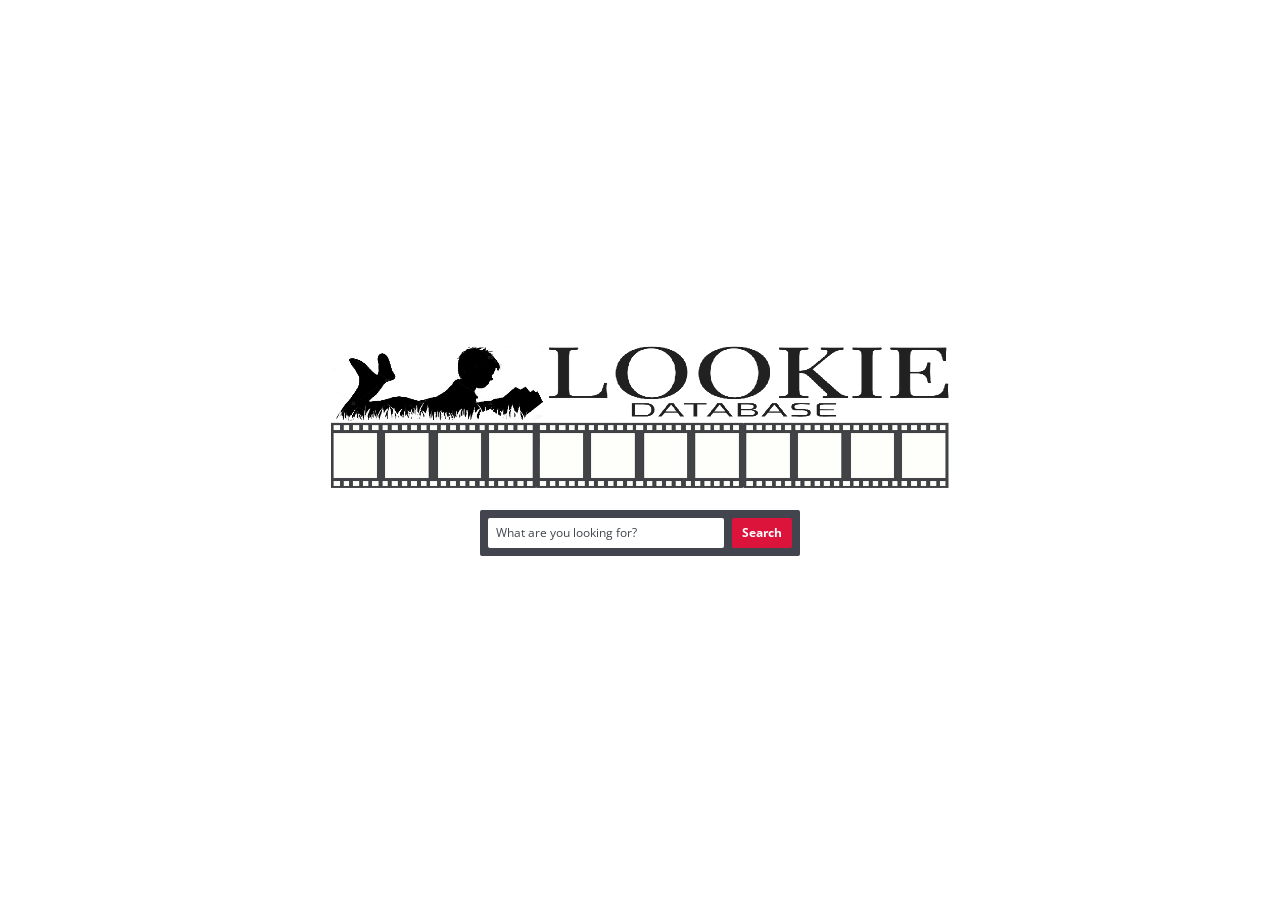
<file: index.html>
<!DOCTYPE html>
<html lang="en">
<head>
    <meta charset="UTF-8">
    <meta name="viewport" content="width=device-width, initial-scale=1.0">
    <meta http-equiv="X-UA-Compatible" content="ie=edge">
    <!-- Bootstrap -->
    <link rel="stylesheet" href="https://stackpath.bootstrapcdn.com/bootstrap/4.3.1/css/bootstrap.min.css" integrity="sha384-ggOyR0iXCbMQv3Xipma34MD+dH/1fQ784/j6cY/iJTQUOhcWr7x9JvoRxT2MZw1T" crossorigin="anonymous">
    <!-- Attached CSS file -->
    <link rel="stylesheet" type="text/css" href="assets/css/style.css">
    <!-- Google Fonts -->
    <link href="https://fonts.googleapis.com/css?family=Open+Sans" rel="stylesheet">
    <!-- Animation.CSS -->
    <link rel="stylesheet" href="https://cdnjs.cloudflare.com/ajax/libs/animate.css/3.7.2/animate.min.css">

    <title>Lookie</title>
</head>
<body class="align">
    
  <!-- logo with animation.css -->
  <div class="img-container rotateInDownLeft animated">
    <img src="./assets/images/homepage-logo.png" alt="Lookie Home Page Logo" width="620px" height="145px">
  </div>
  <br>

  <!-- search bar -->
  <div class="grid">
    <form action="" method="get" class="search">
      <div class="form__field">
        <input type="search" name="search" placeholder="What are you looking for?" class="form__input" id="searchBar">
        <input type="submit" value="Search" class="button" id="searchButton">
      </div>
    </form>
  </div>
  


</body>
</html>
</file>
<file: assets/css/style.css>
@use postcss-cssnext;

/* helpers/align.css */

.align {
  align-items: center;
  display: flex;
  flex-direction: column;
  justify-content: center;
}

/* helpers/grid.css */

:root {
  --gridMaxWidth: 20rem;
  --gridWidth: 90%;
}

.grid {
  margin-left: auto;
  margin-right: auto;
  max-width: var(--gridMaxWidth);
  width: var(--gridWidth);
}

/* layout/base.css */

:root {
  --htmlFontSize: 100%;

  --bodyBackgroundColor: white;
  --bodyColor: #000;
  --bodyFontFamily: 'Open Sans';
  --bodyFontFamilyFallback: sans-serif;
  --bodyFontSize: .875rem;
  --bodyFontWeight: 400;
  --bodyLineHeight: 1.5;
}

*,
*::before,
*::after {
  box-sizing: inherit;
}

html {
  box-sizing: border-box;
  font-size: var(--htmlFontSize);
  height: 100%;
}

body {
  background-color: var(--bodyBackgroundColor);
  color: var(--bodyColor);
  display: flex;
  flex-direction: column;
  font-family: var(--bodyFontFamily), var(--bodyFontFamilyFallback);
  font-size: var(--bodyFontSize);
  font-weight: var(--bodyFontWeight);
  line-height: var(--bodyLineHeight);
  margin: 0;
  min-height: 100vh;
}

/* modules/form.css */

::placeholder {
  color: #42454e;
}

input {
  appearance: none;
  border: none;
  font: inherit;
  margin: 0;
  outline: 0;
  padding: 0;
}

input[type="search"] {
  appearance: textfield;
  box-sizing: content-box;
}

input[type="search"]::-webkit-search-cancel-button,
input[type="search"]::-webkit-search-decoration {
  appearance: none;
}

input[type="submit"] {
  cursor: pointer;
}

.form__field {
  display: flex;
  flex-wrap: wrap;
}

.form__input {
  flex-grow: 1;
}

/* modules/search.css */

:root {
  --searchBackgroundColor: #42454e;
  --searchBorderRadius: .125rem;
  --searchFontSize: .75rem;
  --searchPadding: .5rem;

  --searchInputBorderRadius: .125rem;

  --searchInputSearchBackgroundColor: #fff;
  --searchInputSearchColor: #42454e;
  --searchInputSearchPaddingHorizontal: .5rem;
  --searchInputSearchPaddingVertical: .375rem;

  --searchInputButtonBackgroundColor: crimson;
  --searchInputButtonColor: #fff;
  --searchInputButtonFontWeight: bold;
  --searchInputButtonPaddingHorizontal: .625rem;
  --searchInputButtonPaddingVertical: .375rem;
  --searchInputButtonHoverBackgroundColor: crimson;
}

.search {
  background-color: var(--searchBackgroundColor);
  border-radius: var(--searchBorderRadius);
  font-size: var(--searchFontSize);
  padding: var(--searchPadding);
}

.search input[type="search"],
.search input[type="submit"] {
  border-radius: var(--searchInputBorderRadius);
}

.search input[type="search"] {
  background-color: var(--searchInputSearchBackgroundColor);
  color: var(--searchInputSearchColor);
  padding: var(--searchInputSearchPaddingVertical) var(--searchInputSearchPaddingHorizontal);
}

.search input[type="submit"] {
  background-color: var(--searchInputButtonBackgroundColor);
  color: var(--searchInputButtonColor);
  font-weight: var(--searchInputButtonFontWeight);
  margin-left: .5rem;
  padding: var(--searchInputButtonPaddingVertical) var(--searchInputButtonPaddingHorizontal);
}

.search input[type="submit"]:focus,
.search input[type="submit"]:hover {
  background-color: var(--searchInputButtonHoverBackgroundColor);
}

/* Animation.CSS */
@keyframes rotateInDownLeft {
  from {
    transform-origin: left bottom;
    transform: rotate3d(0, 0, 1, -45deg);
    opacity: 0;
  }

  to {
    transform-origin: left bottom;
    transform: translate3d(0, 0, 0);
    opacity: 1;
  }
}

.rotateInDownLeft {
  animation-name: rotateInDownLeft;
}
</file>
